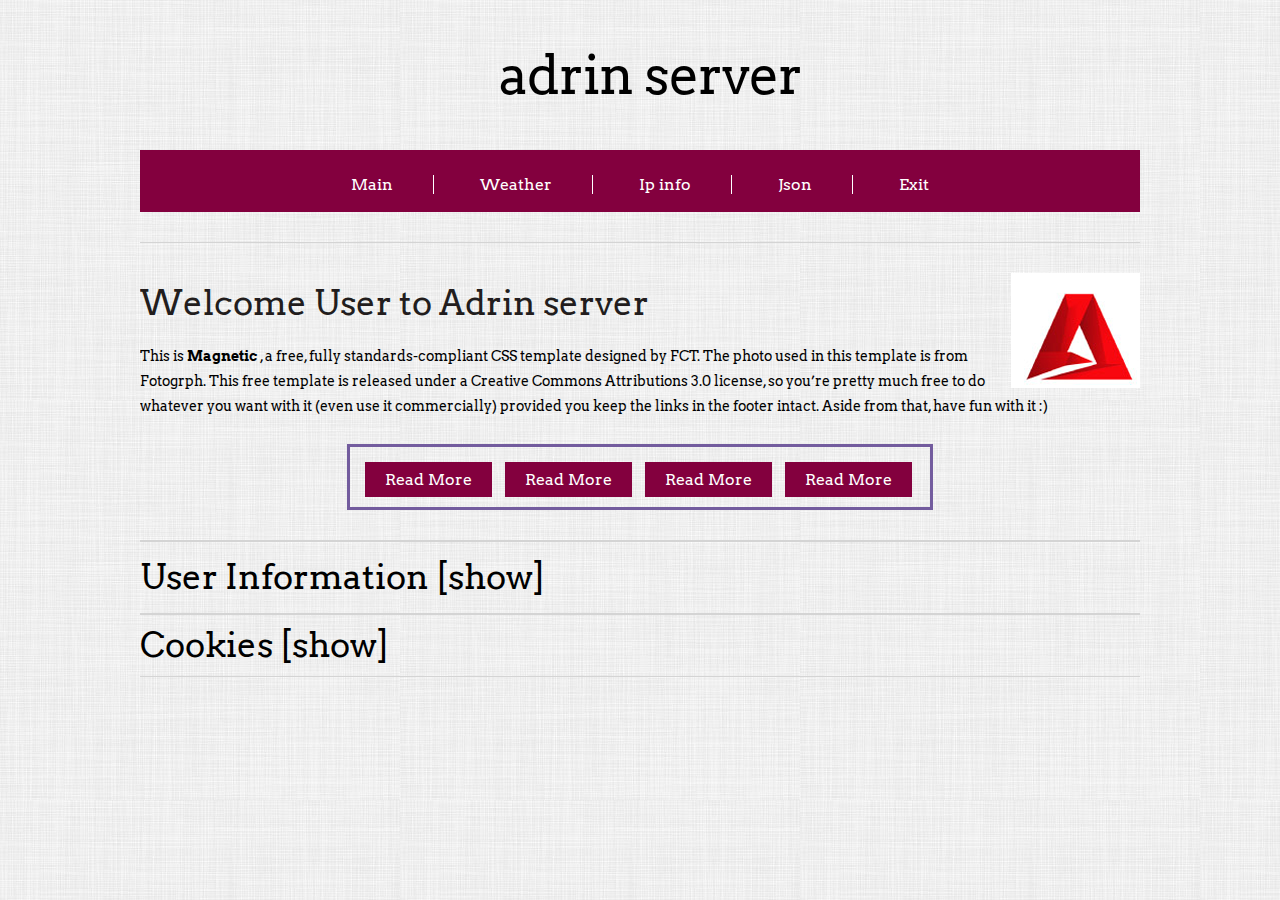
<file: HTTP-Server/Website/Pages/Main.html>
﻿<!DOCTYPE html>

<html lang="en" xmlns="http://www.w3.org/1999/xhtml">
<head>
    <meta name="keywords" content="" />
    <meta name="description" content="" />
    <meta http-equiv="content-type" content="text/html; charset=utf-8" />
    <title>Adrin server</title>
    <link href="http://fonts.googleapis.com/css?family=Arvo" rel="stylesheet" type="text/css" />
    <style type="text/css">
        body {
            margin: 0;
            padding: 0;
            background: #EFEFEF url(../Images/main-bg.jpg) repeat;
            font-family: 'Arvo', serif;
            font-size: 14px;
            color: #000000;
        }

        span {
            color: #83003E;
            font-size: 20px;
            font-weight: bold;
        }

        h1, h2, h3 {
            margin: 0;
            padding: 0;
            font-weight: normal;
            color: #221D1D;
        }

        h1 {
            font-size: 2em;
        }

        h2 {
            font-size: 2.4em;
        }

        h3 {
            font-size: 1.6em;
        }

        p, ul, ol {
            margin-top: 0;
            line-height: 180%;
        }

        ul, ol {
        }

        a {
            text-decoration: none;
            color: #091478;
        }

        #panel {
            padding: 10px;
            display: none;
        }

        #panel2 {
            padding: 10px;
            display: none;
        }

/* List */

	    ul {
            font-size: 1.3em;
		    list-style: none;
            color: #246D73;
	    }
/* List */
        #header {
            width: 940px;
            height: 150px;
            margin: 0 auto;
        }

        #logo {
            width: 960px;
            height: 150px;
            margin: 0px auto 30px auto;
            color: #000000;
        }

            #logo h1, #logo p {
                margin: 0;
                padding: 0;
            }

            #logo h1 {
                line-height: 150px;
                letter-spacing: -1px;
                text-align: center;
                text-transform: lowercase;
                font-size: 3.8em;
            }

            #logo p {
                float: left;
                margin: 0;
                padding: 26px 0 0 10px;
                text-align: center;
                color: #000000;
            }

                #logo p a {
                    color: #000000;
                }

            #logo a {
                border: none;
                background: none;
                text-decoration: none;
                color: #000000;
            }

        /* Menu */

        #menu {
            overflow: hidden;
            width: 1000px;
            padding: 15px 0px;
            margin: 0px auto 30px auto;
            background: #83003E;
            font-size: 20px;
            color: #000000;
        }

            #menu ul {
                margin: 0px 0px 0px 0px;
                padding: 0px 0px;
                list-style: none;
                line-height: normal;
                text-align: center;
            }

            #menu li {
                display: inline-block;
                border-right: 1px solid #FFFFFF;
            }

            #menu a {
                display: block;
                padding: 0px 40px 0px 40px;
                text-decoration: none;
                text-align: center;
                font-size: 16px;
                font-weight: 400;
                color: #FFFFFF;
                border: none;
            }

                #menu a:hover, #menu .current_page_item a {
                    text-decoration: none;
                }

            #menu .current_page_item a {
                color: #FFFFFF;
            }

            #menu .last {
                border-right: none;
            }

        /* Page */

        #page {
            overflow: hidden;
            width: 940px;
            margin: 0px auto;
            padding: 30px 30px;
            background: #FFFFFF;
            border: 1px solid #D4D4D4;
        }

        #three-columns {
            overflow: hidden;
            width: 1000px;
            margin: 0px auto;
            padding: 30px 0px;
            border-bottom: 1px solid #D4D4D4;
            color: #000000;
        }

            #three-columns h2 {
                padding: 0px 0px 20px 0px;
                font-size: 30px;
                color: #000000;
            }

            #three-columns #column1 {
                float: left;
                width: 290px;
                margin-right: 40px;
            }

            #three-columns #column2 {
                float: left;
                width: 290px;
            }

            #three-columns #column3 {
                float: right;
                width: 300px;
            }

        #welcome {
            width: 1000px;
            margin: 0px auto;
            padding: 10px 0px;
        }

            #welcome h2 {
                padding: 0px 0px 20px 0px;
            }

                #welcome h2 a {
                    color: #000000;
                }

            #welcome a {
                color: #000000;
            }

        #banner {
            overflow: hidden;
            width: 1000px;
            margin: 0px auto;
            padding: 30px 0px;
            border-top: 1px solid #D4D4D4;
            border-bottom: 1px solid #D4D4D4;
        }

         #main {
            overflow: hidden;
            width: 1000px;
            margin: 0px auto;
            padding: 15px 0px;
            border-top: 1px solid #D4D4D4;
            border-bottom: 1px solid #D4D4D4;
        }

        #main2 {
            overflow: hidden;
            width: 1000px;
            margin: 0px auto;
            padding: 10px 0px;
            border-top: 1px solid #D4D4D4;
            border-bottom: 1px solid #D4D4D4;
        }

         .link-style {
	            display: inline-block;
                margin-left: 5px;
                margin-right: 5px;
	            margin-top: 5px;
	            padding: 8px 20px;
	            background: #83003E;
                font-size: 16px;
                text-decoration: none;
                text-align: center;
	            color: #FFFFFF;

            }

         .center {
            margin: auto;
            width: 56%;
            border:3px solid #735C9E;
            padding: 10px;
         }

         .link-style .first {
             margin-left: 0px;
         }

         .link-style .last {
             margin-left: 0px;
         }

         a.menu_links { cursor: pointer; }

         /* Footer */

            #footer {
	            overflow: hidden;
	            width: 1000px;
	            height: 200px;
	            margin: 0 auto;
	            padding: 40px 0 15px 0;
            }

            #footer p {
	            margin: 0;
	            padding-top: 20px;
	            line-height: normal;
	            text-align: center;
	            color: #000000;
            }

            #footer a {
	            color: #000000;
            }
    </style>

    <script type="text/javascript" src="../Scripts/jquery-2.1.4.min.js"></script>
    <script>
        $(document).ready(function () {
            $("#flip").click(function () {
                $('#panel').slideToggle('slow', function () {
                    $('#info').text(
                      $(this).is(':visible') ? "User Information [hide]" : "User Information [show]"
                    );
                });
            });

            $("#flip2").click(function () {
                $('#panel2').slideToggle('slow', function () {
                    $('#info2').text(
                      $(this).is(':visible') ? "Cookies [hide]" : "Cookies [show]"
                    );
                });
            });



            var user = new Object();
            user.name = 'Pasha';
            user.age = 19;
            user.phone = '1231234';
            user.email = 'shark@i.ua';

            document.getElementById("name").innerHTML = user.name;
            document.getElementById("age").innerHTML = user.age;
            document.getElementById("phone").innerHTML = user.phone;
            document.getElementById("email").innerHTML = user.email;
        });
    </script>
</head>
<body>
    <div id="wrapper">
        <div id="header">
            <div id="logo">
                <h1><a href="#">Adrin server</a></h1>
            </div>
        </div>
        <div id="menu">
            <ul>
                <li class="current_page_item"><a href="#">Main</a></li>
                <li><a href="/getWeather/Kiev">Weather</a></li>
                <li><a href="/getIp/">Ip info</a></li>
                <li><a href="/getJson/">Json</a></li>
                <li class="last"><a href="/exit/">Exit</a></li>
            </ul>
        </div>
        <div id="banner">
            <img src="../Images/Adrin.png" align="right" alt="альтернативный текст">
            <div id="welcome">
                <h2 class="title">Welcome User to Adrin server</h2>
                <div class="entry">
                    <p>
                        This is <strong>Magnetic </strong>, a free, fully standards-compliant CSS template designed by
                        <a href="http://www.freecsstemplates.org">FCT</a>.  The photo used in this template is from
                        <a href="http://fotogrph.com/">Fotogrph</a>.  This free template is released under a Creative Commons Attributions 3.0
                        license, so you’re pretty much free to do whatever you want with it (even use it commercially)
                        provided you keep the links in the footer intact. Aside from that, have fun with it :)
                    </p>
                </div>
            </div>

            <div class="center">
                <a href="#" class="link-style">Read More</a>
                <a href="#" class="link-style">Read More</a>
                <a href="#" class="link-style">Read More</a>
                <a href="#" class="link-style">Read More</a>
            </div>
        </div>

        <div id="main">
            <h2 id="flip"><a style="cursor: pointer; color: black;" id="info">User Information [show]</a></h2>
            <div class="entry" id="panel">
                <div class="navbar-custom">
                    <ul>
                        <li>Name: <span id="name"></span></li>
                        <li>Age: <span id="age"></span></li>
                        <li>Mobile phone: <span id="phone"></span></li>
                        <li>Email: <span id="email"></span></li>
                    </ul>
                </div>
            </div>
        </div>

        <div id="main2">
            <h2 id="flip2"><a style="cursor: pointer; color: black;" id="info2">Cookies [show]</a></h2>
            <div class="entry" id="panel2">
                <div class="navbar-custom">
                    <ul>
                        <li>Cookies1</li>
                        <li>Cookies2</li>
                        <li>Cookies3</li>
                        <li>Cookies4</li>
                    </ul>
                </div>
            </div>
        </div>
    </div>
</body>
</html>
</file>
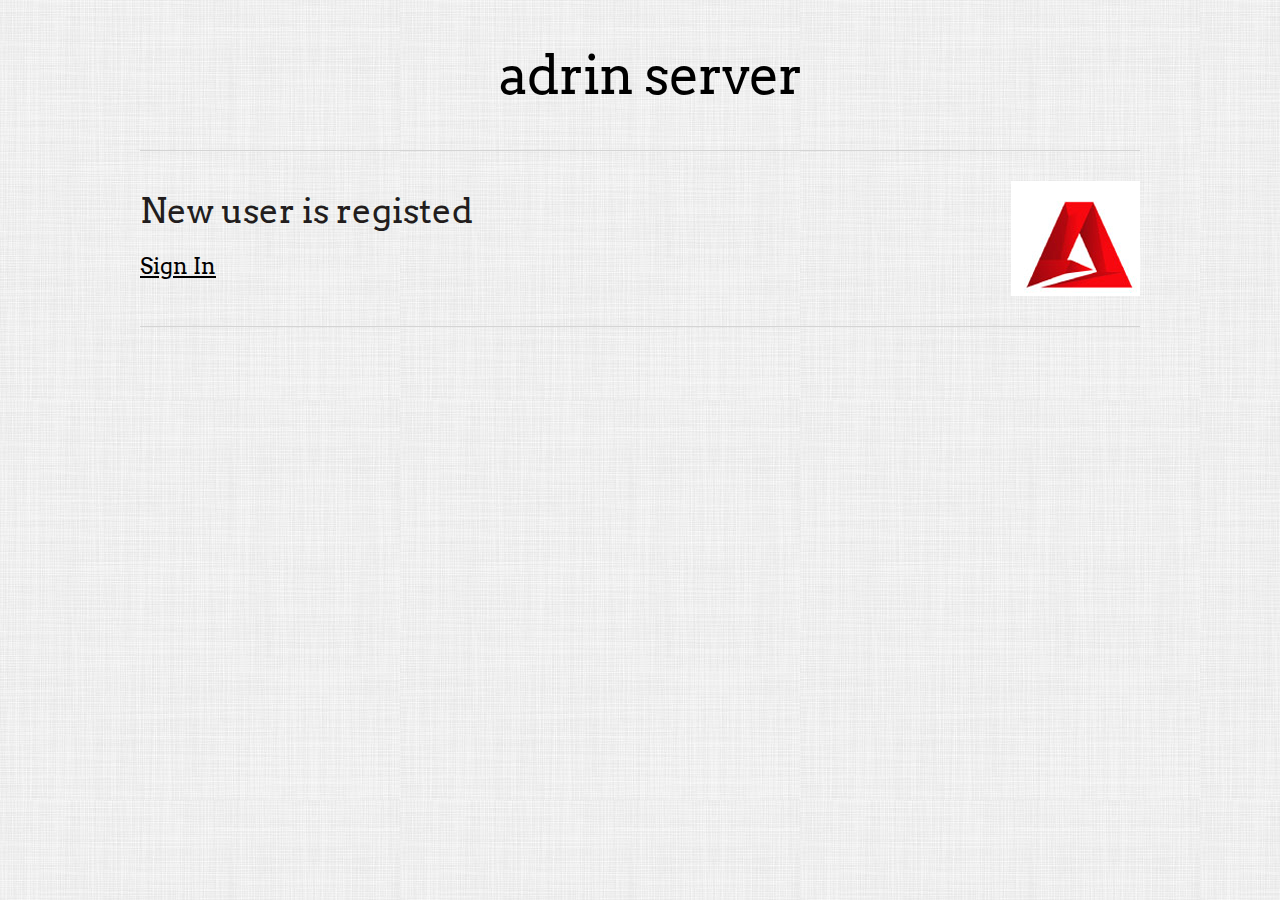
<file: HTTP-Server/Website/Pages/NewUser.html>
﻿<!DOCTYPE html>

<html lang="en" xmlns="http://www.w3.org/1999/xhtml">
<head>
    <meta name="keywords" content="" />
    <meta name="description" content="" />
    <meta http-equiv="content-type" content="text/html; charset=utf-8" />
    <title>Adrin server</title>
    <link href="http://fonts.googleapis.com/css?family=Arvo" rel="stylesheet" type="text/css" />
    <style type="text/css">
        body {
            margin: 0;
            padding: 0;
            background: #EFEFEF url(../Images/main-bg.jpg) repeat;
            font-family: 'Arvo', serif;
            font-size: 14px;
            color: #000000;
        }

        span {
            color: #83003E;
            font-size: 20px;
            font-weight: bold;
        }

        h1, h2, h3 {
            margin: 0;
            padding: 0;
            font-weight: normal;
            color: #221D1D;
        }

        h1 {
            font-size: 2em;
        }

        h2 {
            font-size: 2.4em;
        }

        h3 {
            font-size: 1.6em;
        }

        p, ul, ol {
            margin-top: 0;
            line-height: 180%;
        }

        ul, ol {
        }

/* List */
        #header {
            width: 940px;
            height: 150px;
            margin: 0 auto;
        }

        #logo {
            width: 960px;
            height: 150px;
            margin: 0px auto 30px auto;
            color: #000000;
        }

            #logo h1, #logo p {
                margin: 0;
                padding: 0;
            }

            #logo h1 {
                line-height: 150px;
                letter-spacing: -1px;
                text-align: center;
                text-transform: lowercase;
                font-size: 3.8em;
            }

            #logo p {
                float: left;
                margin: 0;
                padding: 26px 0 0 10px;
                text-align: center;
                color: #000000;
            }

                #logo p a {
                    color: #000000;
                }

            #logo a {
                border: none;
                background: none;
                text-decoration: none;
                color: #000000;
            }

        /* Page */

        #page {
            overflow: hidden;
            width: 940px;
            margin: 0px auto;
            padding: 30px 30px;
            background: #FFFFFF;
            border: 1px solid #D4D4D4;
        }

        #welcome {
            width: 1000px;
            margin: 0px auto;
            padding: 10px 0px;
        }

            #welcome h2 {
                padding: 0px 0px 20px 0px;
            }

                #welcome h2 a {
                    color: #000000;
                }

            #welcome a {
                color: #000000;
            }

        #banner {
            overflow: hidden;
            width: 1000px;
            margin: 0px auto;
            padding: 30px 0px;
            border-top: 1px solid #D4D4D4;
            border-bottom: 1px solid #D4D4D4;
        }
    </style>

    <script type="text/javascript" src="../Scripts/jquery-2.1.4.min.js"></script>
    <script>
        $(document).ready(function () {
            
            var user = new Object();
            user.name = 'Pasha';
            user.age = 19;
            user.phone = '1231234';
            user.email = 'shark@i.ua';

            document.getElementById("name").innerHTML = user.name;
            document.getElementById("age").innerHTML = user.age;
            document.getElementById("phone").innerHTML = user.phone;
            document.getElementById("email").innerHTML = user.email;
        });
    </script>
</head>
<body>
    <div id="wrapper">
        <div id="header">
            <div id="logo">
                <h1><a href="#">Adrin server</a></h1>
            </div>
        </div>
        <div id="banner">
            <img src="../Images/Adrin.png" align="right" alt="альтернативный текст">
            <div id="welcome">
                <h2 class="title">New user is registed</h2>
                <h3 class="title"><a href="/logIn/">Sign In</a></h3>
            </div>
        </div>
    </div>
</body>
</html>
</file>
